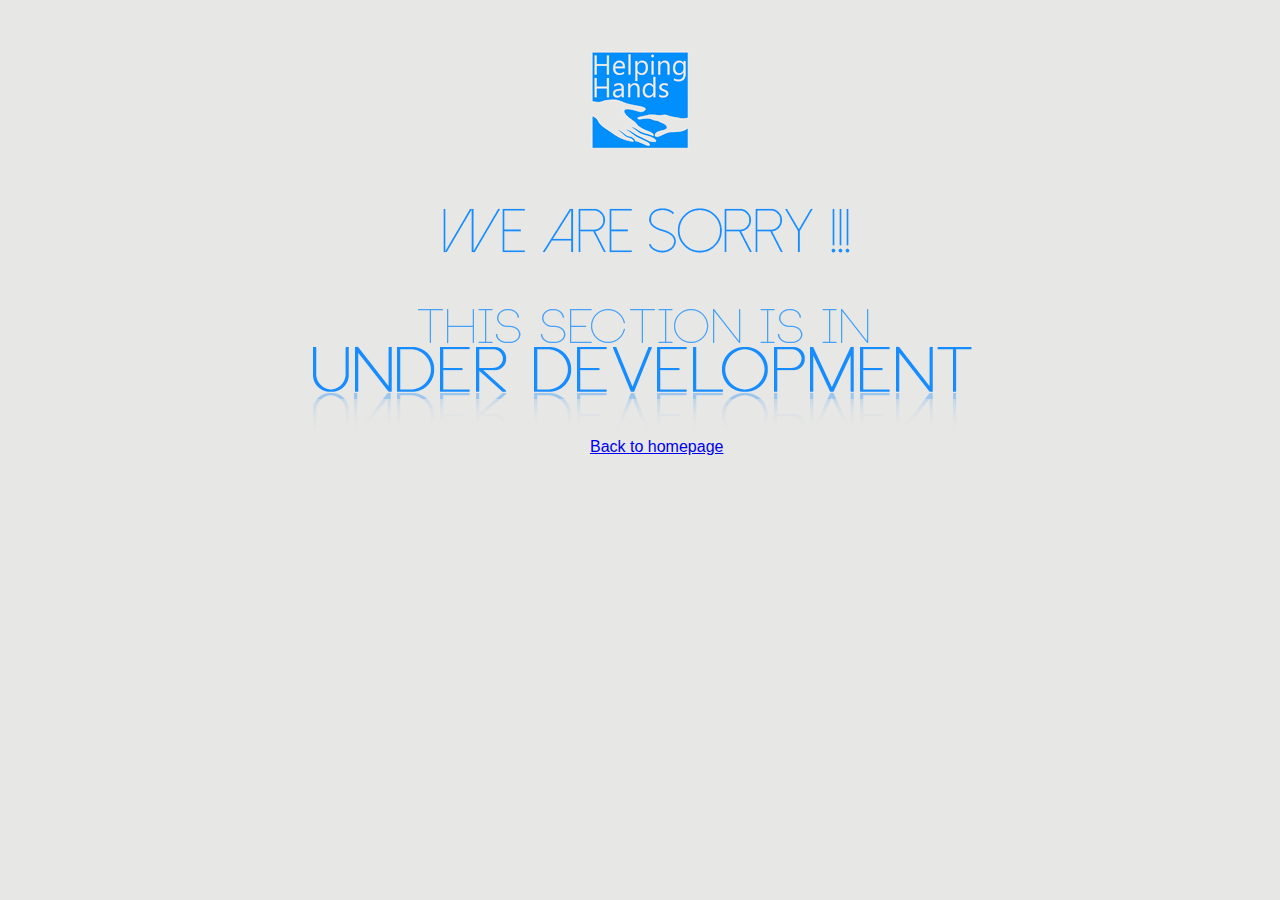
<file: development.html>
<!DOCTYPE html>
<html>
<head lang="en">
    <meta charset="UTF-8">
    <title>Sorry!</title>
    <link rel="stylesheet" href="body.css"/>
    <style>
        img{
            margin: 50px auto 0 auto;
            display: block;
        }
        a{
          margin-left: 590px;
        }

    </style>
</head>
<body>
<img src="images/logo.png" alt="logo"/>
<img src="images/under-development.png" alt="This section is in development"/>
<a href="index.html">Back to homepage</a>
</body>
</html>
</file>
<file: body.css>
body{
    background-color: #E7E7E5;
    font-family: Calibri,"Segoe UI regular", Helvetica, sans-serif;
    width: 1280px;
    margin: 0;
}
</file>
